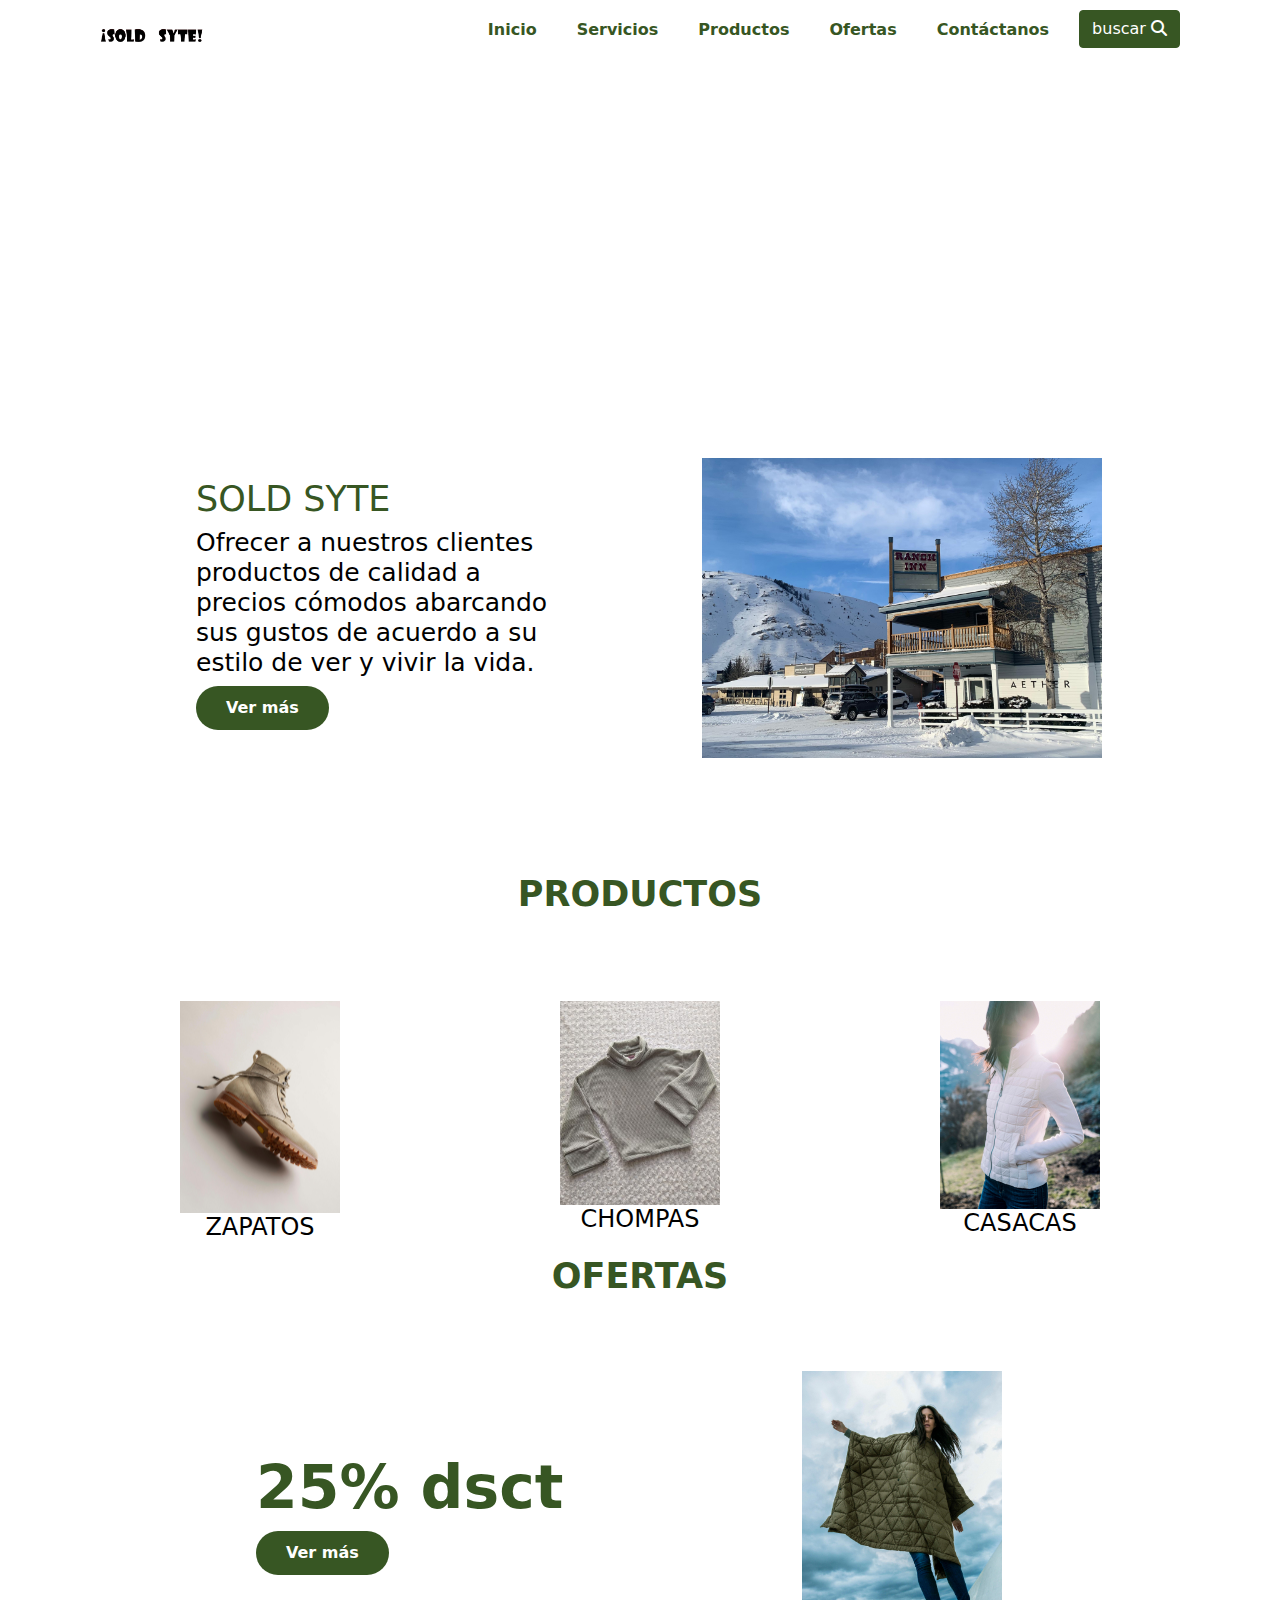
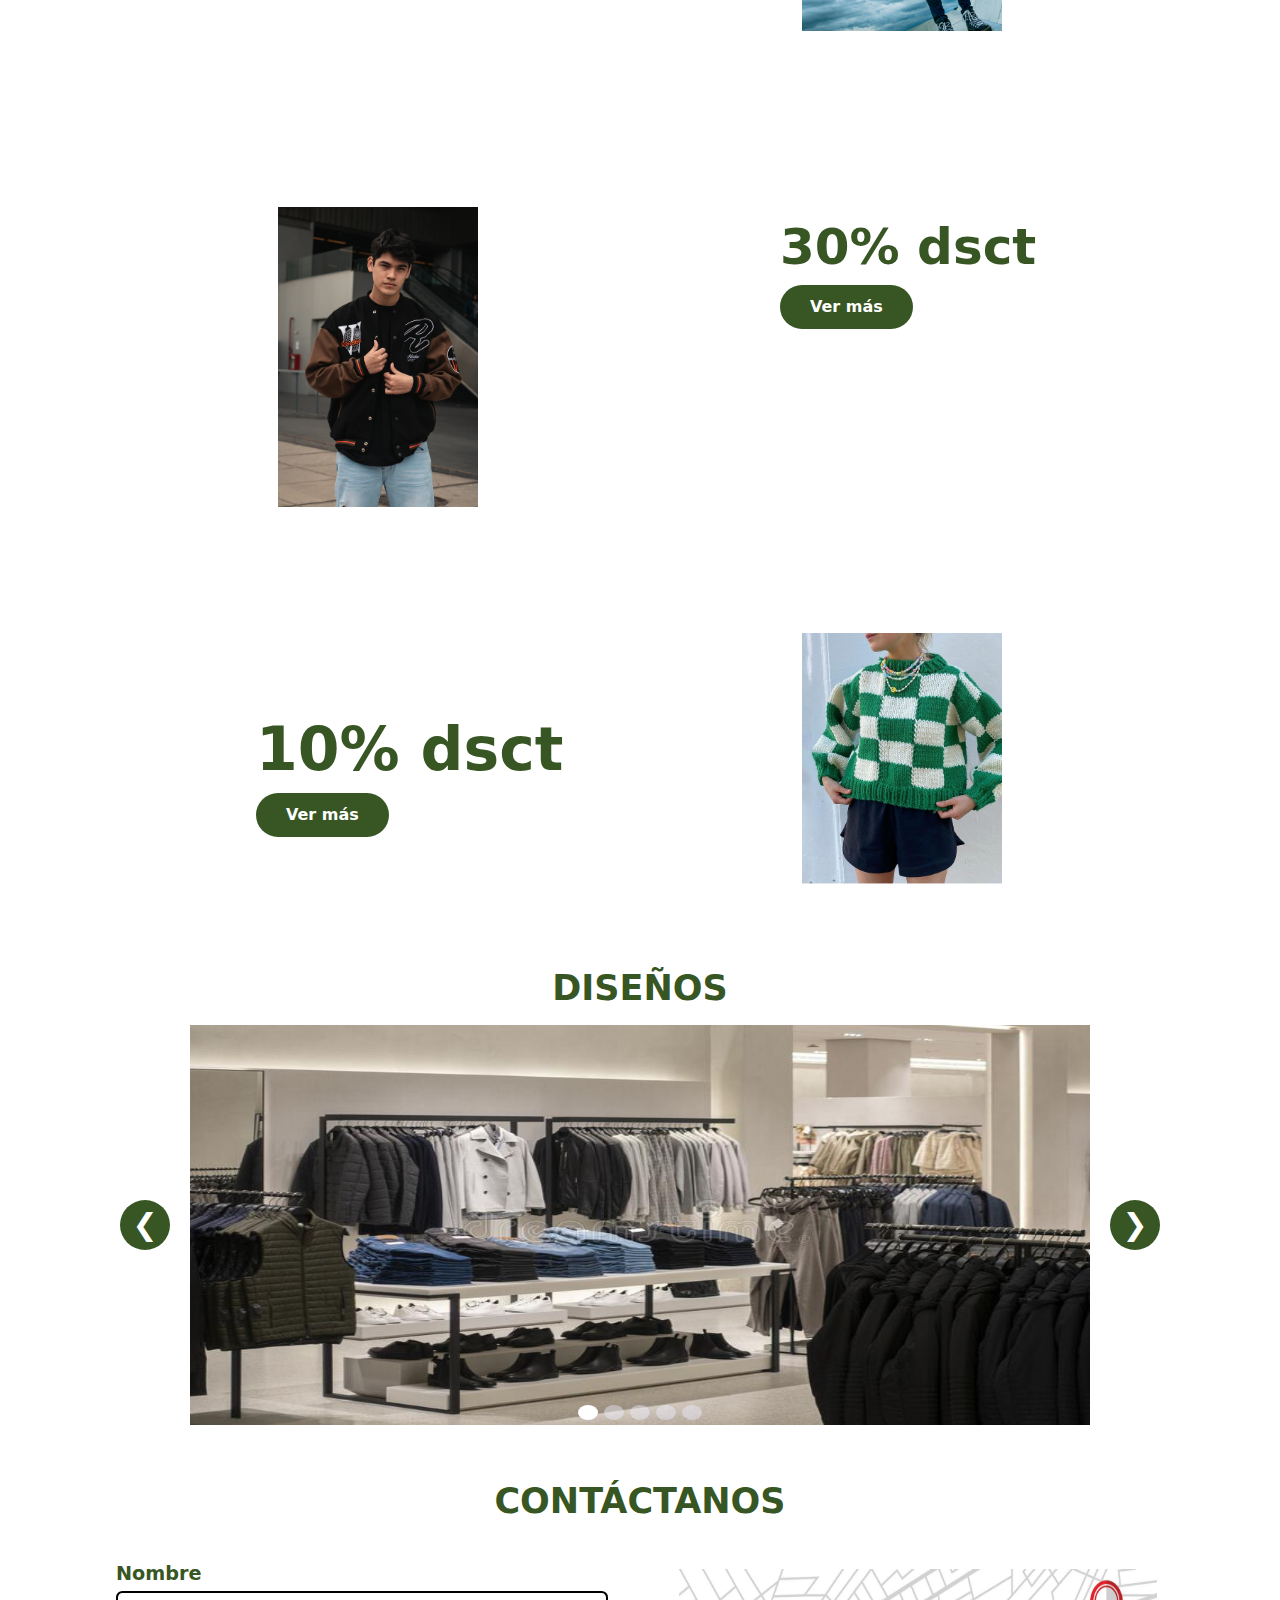
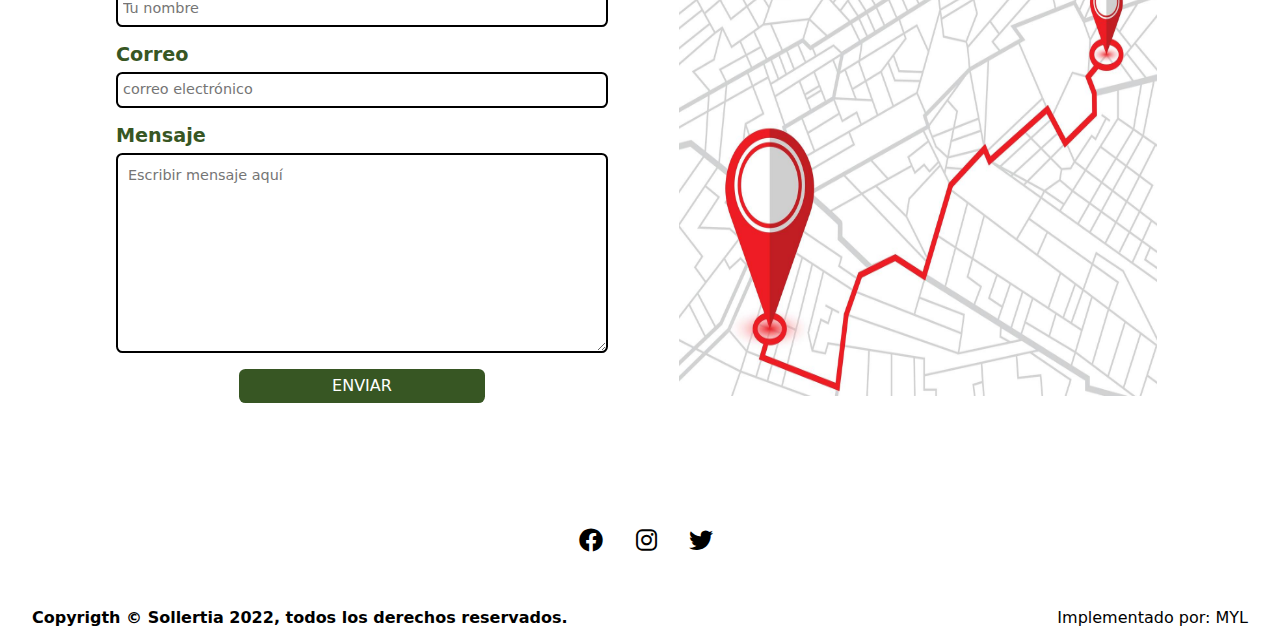
<file: index.html>
<!DOCTYPE html>
<html lang="en">
<head>
    <meta charset="UTF-8">
    <meta http-equiv="X-UA-Compatible" content="IE=edge">
    <meta name="viewport" content="width=device-width, initial-scale=1.0">
    <title>MYL</title>
    <link rel="stylesheet" href="css/bootstrap.css" />
    <link rel="stylesheet" href="css/bootstrap.min.css" />
    <link rel="stylesheet" href="font/css/fontawesome.css" />
    <link rel="stylesheet" href="font/css/brands.css" />
    <link rel="stylesheet" href="font/css/solid.css" />
    <link rel="stylesheet" href="css/estilos.css">
</head>
<body>
  <!-- menu -->
    <section id="menu" class="secmenu">
        <header>
          <img src="img/¡SOLD    SYTE!.png" class="logo responsive" alt="" />

          <ul class="navigation responsive">
            <li><a href="#inicio">Inicio</a></li>
            <li><a href="">Servicios</a></li>
            <li><a href="">Productos</a></li>
            <li><a href="">Ofertas</a></li>
            <li><a href="#contactanos">Contáctanos</a></li>
            <button class="btn btn-buscar">
              buscar <i class="fa-solid fa-search"></i>
            </button>
          </ul>
        </header>
      </section>
      <!-- /menu -->
        <!-- inicio -->
        <div id="inicio" class="secinicio">
            <div class="row justify-content-md-center rsecinicio">
              <div class="col-md-6 info-inicio">
                <h4 class="i1h4">SOLD SYTE</h4>
                <h4 class="i2h4">
                  Ofrecer a nuestros clientes productos de calidad a precios 
                  cómodos abarcando sus gustos de acuerdo a su estilo de ver 
                  y vivir la vida.
                </h4>
                <a class="ibtn-ver-mas" href="">Ver más</a>
              </div>
              <div class="col-md-6 img-inicio">
                <img src="img/f70bce848346691e99d4dc727726e5c3aea75561-3024x2268.jpg" class="img-fluid" alt="" />
              </div>
            </div>
          </div>
          <!-- /inicio -->
          <!-- opcion1 p01-->
          <p id="opcion1">PRODUCTOS</p>
          <section>
            <div id="opcion1contenido">
              <div class="container">
                <div class="row justify-content-md-center">
                  <div class="col-lg-4 col-md-4 col-sm-4 col-xs-12">
                    <div class="box-part text-center">
                      <img src="img/1e2d60c9dc62ce2f6842d1c0af0b8508ad0bb057-7456x9942.jpg" class="op1img1" alt="" />
                    </div>
                    <div class="title01">
                      <h4>ZAPATOS</h4>
                    </div>
                  </div>
                  <div class="col-lg-4 col-md-4 col-sm-4 col-xs-12">
                    <div class="box-part text-center">
                      <img src="img/19-CHOMPA-BELLY-MENLANGE-540x690.jpg" class="op1img2" alt="" />
                    </div>
                    <div class="title01">
                      <h4>CHOMPAS</h4>
                    </div>
                  </div>
                  <div class="col-lg-4 col-md-4 col-sm-4 col-xs-12">
                    <div class="box-part text-center">
                      <img src="img/9501d7f6eab661a4e7675d17773386032da62db6-8368x5584.jpg" class="op1img3" alt="" />
                    </div>
                    <div class="title01">
                      <h4>CASACAS</h4>
                    </div>
                  </div>
                </div>
              </div>
            </div>
          </section>
          <!-- /opcion1 p01-->
           <!-- /opcion2 p01-->
        <p id="opcion2">OFERTAS</p>
        <div id="desc1" class="secdesc1">
          <div class="row justify-content-md-center rsecdesc1">
            <div class="col-md-6 info-desc1">
              <h4 class="i1h4">25% dsct</h4>
              <h4 class="i2h4"></h4>
              <a class="ibtndesc2-ver-mas" href="">Ver más</a>
            </div>
            <div class="col-md-6 img-desc1">
              <img src="img/13d1c59c715aa63b4752ac752111002579c87b40-8192x5464.jpg" class="img-fluid" alt="" />
            </div>
          </div>
        </div>
        <!-- /opcion2 p01-->
        <!-- /opcion2 p02-->
        <div id="desc2" class="secdesc2">
            <div class="row justify-content-md-center rsecdesc2">
              <div class="col-md-6 img-desc2">
                <img src="img/casaca-marron-jacket-rome.webp" class="img-fluid" alt="" />
              </div>
              <div class="col-md-6 info-desc2">
                <h4 class="i1h4">30% dsct</h4>
                <h4 class="i2h4"></h4>
                <a class="ibtndesc2-ver-mas" href="">Ver más</a>
              </div>
            </div>
          </div>
          <!-- /opcion2 p02-->
          <!-- /opcion2 p01-->
          <p id="opcion2"></p>
          <div id="desc1" class="secdesc1">
            <div class="row justify-content-md-center rsecdesc1">
              <div class="col-md-6 info-desc1">
                <h4 class="i1h4">10% dsct</h4>
                <h4 class="i2h4"></h4>
                <a class="ibtndesc2-ver-mas" href="">Ver más</a>
              </div>
              <div class="col-md-6 img-desc1">
                <img src="img/11111111.jpg" class="img-fluid" alt="" />
              </div>
            </div>
          </div>
        <!-- /opcion2 p01-->
        <!-- opcion4 galeria-->
        <p id="opcion4">DISEÑOS</p>
        <div class="container container-img">
          <div class="slider-container">
            <div class="slider">
              <a><img src="img/marca-moderna-vacía-interior-de-moda-la-tienda-ropa-dentro-del-centro-comercial-185065829.jpg" /></a>
            </div>
            <div class="slider">
              <a><img src="img/maxresdefault.jpg" /></a>
            </div>
            <div class="slider">
              <a><img src="img/15992551283898.jpg" /></a>
            </div>
            <div class="slider">
              <a><img src="img/177689.webp" /></a>
            </div>
            <div class="slider">
              <a><img src="img/3a9ceb0635a71e8519ef54383c77b22692f28681-5756x3676.jpg" /></a>
            </div>
            <div class="prev-button" onclick="plusSlide(-1)">&#10094;</div>
            <div class="next-button" onclick="plusSlide(1)">&#10095;</div>
            <div class="lines">
              <div class="line" onclick="currentSlide(1)"></div>
              <div class="line" onclick="currentSlide(2)"></div>
              <div class="line" onclick="currentSlide(3)"></div>
              <div class="line" onclick="currentSlide(4)"></div>
              <div class="line" onclick="currentSlide(5)"></div>
            </div>
          </div>
        </div>
        <!-- /opcion4 galeria-->
        <!-- opcion6 contactanos-->
        <p id="opcion6">CONTÁCTANOS</p>
        <div class="contact-container">
          <div class="form-container">
            <form action="" class="contact-form">
              <h3>Nombre</h3>
              <input type="text" placeholder="Tu nombre" required />
              <h3>Correo</h3>
              <input
                type="CORREO"
                name=""
                id=""
                placeholder="correo electrónico"
                required
              />
              <h3>Mensaje</h3>
              <textarea
                name=""
                id="textarea"
                cols="30"
                rows="10"
                placeholder="Escribir mensaje aquí"
              ></textarea>
              <input type="submit" value="enviar" class="enviar-boton" />
            </form>
          </div>
          <div class="map">
            <img src="img/two-location-pins-in-gps-navigator-map-vector.jpg" alt="" />
          </div>
        </div>
        <!-- /opcion6 contactanos-->
        <!-- footer p01-->
        <ul class="socialsbottom">
          <li>
            <a
              href=""
              target="_blank"
              ><i class="fa-brands fa-facebook"></i
            ></a>
          </li>
          <li>
            <a href="" target="_blank"
              ><i class="fa-brands fa-instagram"></i
            ></a>
          </li>
          <li>
            <a href="" target="_blank"
              ><i class="fa-brands fa-twitter"></i
            ></a>
          </li>
        </ul>
        <div class="container-footer">
          <div class="copyright">
            Copyrigth © Sollertia 2022, todos los derechos reservados.
          </div>
          <div class="information">Implementado por: MYL</div>
        </div>
        <!-- /footer p01-->
        
              
    </body>
    <script src="js/bootstrap.js"></script>
      <script src="js/bootstrap.min.js"></script>
      <script src="js/estilos.js"></script>
    </html>
</file>
<file: css/estilos.css>
/* general */
/* general */
*{
    margin: 0;
    padding: 0;
    box-sizing: border-box;
}
/* general fin */
/* menu */
.secmenu{
    position: relative;
    width: 100%;
    min-height: 100vh;
    display: flex;
    justify-content: space-between;
    align-items: center;
    padding: 100px;
    margin-bottom: -500px;
    z-index: 1;
}
.logo{
    width: 10%;
    height: 8%;
}
header{
    position: fixed;
    background-color: #fff;
    top: 0;
    left: 0;
    width: 100%;
    padding: 10px 100px;
    display: flex;
    justify-content: space-between;
    align-items: center;
}
header .logo{
    font-size: 2em;
    color: #fff;
    font-weight: 700;
    text-transform: uppercase;
    text-decoration: none;
}
header .navigation{
    position: relative;
    display: flex;
}
header .navigation li{
    list-style: none;
    margin-top: 8px;
}
header .navigation li a{
    color: #375623;
    margin-left: 40px;
    text-decoration: none;
    font-weight: bold;
}
.btn-buscar{
    margin-left: 30px;
    background-color: #375623;
    border-color:#375623;
    color: #fff;
}
.btn-buscar:hover{
    color: #000000;
    border-color: #000;
    background-color: #fff;
}

@media (max-width: 1200px){
    .secmenu .navigation{
        display: none;
    }
}

@media (max-width: 880px){
    .logo{
        width: 20%;
        height: 25%;
    }
}
@media (max-width: 680px){
    .logo{
        width: 30%;
        height: 35%;
    }
}
@media (max-width: 480px){
    .logo{
        width: 40%;
        height: 45%;
    }
}
@media (max-width: 340px){
    .logo{
        width: 50%;
        height: 55%;
    }
}
/* menu fin */
/* inicio */

.secinicio{
    padding: 10%;
    margin-bottom: 30px;
}
.rsecinicio{
    margin-bottom: -100px;
    margin-top: 30px;
}
.secinicio .info-inicio{
    margin-top: -110px;
    padding: 80px;
}
.secinicio .i1h4{
    color:#375623;
    font-size: 35px;
}
.secinicio .i2h4{
    color: #000000;
    font-size: 25px;
}
.ibtn-ver-mas{
    padding: 10px 30px;
    background: #375623;
    display: inline-block;
    text-decoration: none;
    color: #fff;
    font-weight: bold;
    border-radius: 25px;
    border-color: #000000;
    margin-left: 0px;
}
.img-inicio{
    text-align: center;
}
.img-inicio img{
    margin-top: -80px;
    width: 80%;
}
@media (max-width: 1480px){
    .img-inicio{
        margin-top: 20px;
    }
    .secmenu{
        margin-bottom: -500px;
    }
}
@media (max-width: 1280px){
    .img-inicio{
        margin-top: 30px;
    }
    .secmenu{
        margin-bottom: -550px;
    }
}
@media (max-width: 1230px){
    .img-inicio{
        margin-top: 50px;
    }
    .secmenu{
        margin-bottom: -600px;
    }
}
@media (max-width: 1160px){
    .img-inicio{
        margin-top: 70px;
    }
    .rsecinicio{
        margin-top: 70px;
    }
}
@media (max-width: 1030px){
    .img-inicio{
        margin-top: 90px;
    }
}
@media (max-width: 990px){
    .img-inicio{
        margin-top: 120px;
    }
}
@media (max-width: 880px){
    .img-inicio{
        margin-top: 160px;
    }
}
@media (max-width: 767px){
    .img-inicio img{
        margin-top: -180px;
        margin-bottom: 35px;
    }
}

/* inicio fin */
/* opcion1 p01 */
#opcion1{
    color: #375623;
    text-align: center;
    font-weight: bold;
    font-size: 35px;
    margin-bottom: 80px;
    margin-top: 20px;
}
.op1img1{
    width: 45%;
}
.op1img2{
    width: 45%;
}
.op1img3{
    width: 45%;
}
.title01{
    padding: -10px 10px;
    text-align: center;
    color: #000000;
    align-items: center;
}
/* opcion1 p01 fin */
/* opcion2 p01*/
#opcion2{
    color: #375623;
    text-align: center;
    font-weight: bold;
    font-size: 40px;
    margin-bottom: -30px;
}
.secdesc1{
    padding: 10%;
    margin-bottom: 30px;
}
.rsecdesc1{
    margin-bottom: -100px;
    margin-top: -30px;
}
.secdesc1 .info-desc1{
    padding-left: 140px;
    padding-top: 80px;
}
.secdesc1 .i1h4{
    color: #375623;
    font-size: 60px;
    font-weight: bold;
}
.secdesc1 .i2h4{
    color: #375623;
    font-size: 35px;
}
.img-desc1{
    text-align: center;
}
.img-desc1 img{
    margin-top: 0px;
    width: 40%;
}
.secdesc1{
    margin-bottom: 50px;
}
@media (max-width: 1030px){
    .img-desc1{
        margin-top: 90px;
    }
}
@media (max-width: 990px){
    .img-desc1{
        margin-top: 120px;
    }
}
@media (max-width: 880px){
    .img-desc1{
        margin-top: 160px;
    }
}
@media (max-width: 767px){
    .img-desc1{
        margin-top: 100px;
    }
    .info-desc1{
        margin-left: 2%;
    }
}
@media (max-width: 700px){
    .info-desc1{
        margin-left: -30px;
    }
}
@media (max-width: 550px){
    .info-desc1{
        margin-left: -50px;
    }
    .img-desc1{
        margin-bottom: 50px;
    }
}
/* opcion2 p01 fin */
/* opcion2 p02 */
#opcion2{
    color: #375623;
    text-align: center;
    font-weight: bold;
    font-size: 35px;
    margin-bottom: -30px;
}
.secdesc2{
    padding: 10%;
    margin-bottom: 30px;
}
.rsecdesc2{
    margin-bottom: -100px;
    margin-top: -30px;
}
.secdesc2 .info-desc2{
    padding-left: 140px;
    padding-top: 80px;
}
.secdesc2 .i1h4{
    color: #375623;
    font-size: 50px;
    font-weight: bold;
}
.secdesc2 .i2h4{
    color: #375623;
    font-size: 25px;
}
.ibtndesc2-ver-mas{
    padding: 10px 30px;
    background: #375623;
    display: inline-block;
    text-decoration: none;
    color: #fff;
    font-weight: bold;
    border-radius: 25px;
    border-color: #000000;
    margin-left: 0px;
}
.img-desc2{
    text-align: center;
}
.img-desc2 img{
    margin-top: 0px;
    width: 40%;
}
@media (max-width: 1280px){
    .info-desc2{
        margin-top: -70px;
    }
}
@media (max-width: 990px){
    .info-desc2{
        margin-top: -90px;
    }
}
@media (max-width: 880px){
    .info-desc2{
        margin-top: -110px;
    }
    .img-desc2{
        margin-top: 50px;
    }
}
@media (max-width: 767px){
    .info-desc2{
        margin-top: -90px;
    }
    #opcion2{
        margin-top: 70px;
    }
}
@media (max-width: 550px){
    .info-desc2{
        margin-left: -50px;
    }
}
/* opcion2 p02 fin */
/* opcion4 galeria*/
#opcion4{
    color: #375623;
    text-align: center;
    font-weight: bold;
    font-size: 35px;
    margin-bottom: 10px;
    margin-top: 50px;
}

.slider-container{
    max-width: 700px;
    height: auto;
    margin: auto;
    position: relative;
    display: flex;
    justify-content: center;
    align-items: center;
}
.slider-container .slider img{
    width: 900px;
    height: 400px;
    vertical-align: middle;
}
.prev-button, .next-button{
    width: 50px;
    height: 50px;
    font-size: 30px;
    background-color: #375623;
    border-radius: 50%;
    font-weight: bold;
    color: #fff;
    display: flex;
    justify-content: center;
    align-items: center;
    cursor: pointer;
    position: absolute;
    transition: background-color 0.3s ease;
}

.prev-button{
    left: -170px;
}

.next-button{
    right: -170px;
}

.lines{
    position: absolute;
    display: flex;
    bottom: 5px;
}

.line{
    padding: 1.5px 10px;
    margin: 0 3px;
    background-color: rgba(240, 240, 255, 0.445);
    cursor: pointer;
    transition: background-color 0.3s ease;
    border-radius: 50%;
    height: 15px;
}

.active,
.line:hover{
    background-color: white;
}

.slider{
    display: none;
    animation-duration: 2s;
}



@media (max-width: 700px){
    .prev-button, .next-button{
        font-size: 20px;
    }
    .line{
        padding: 1px 8px;
    }
}
@media (max-width: 1370px){
    .container-img{
        width: 100%;
    }
}
@media (max-width: 1250px){
    .container-img{
        width: 75%;
    }
    .slider-container .slider img{
        width: 800px;
    }
}
@media (max-width: 1130px){
    .container-img{
        width: 60%;
    }
    .slider-container .slider img{
        width: 700px;
        height: 300px;
    }
}
@media (max-width: 1060px){
    .container-img{
        width: 50%;
    }
    .slider-container .slider img{
        width: 600px;
        height: 300px;
    }
}

@media (max-width: 850px){
    .container-img{
        width: 50%;
    }
    .slider-container .slider img{
        width: 500px;
        height: 200px;
    }
}
@media (max-width: 600px){
    .container-img{
        width: 40%;
    }
    .slider-container .slider img{
        width: 400px;
        height: 200px;
    }
    .next-button , .prev-button{
        display: none;
    }
}
@media (max-width: 450px){
    .container-img{
        width: 30%;
    }
    .slider-container .slider img{
        width: 300px;
        height: 150px;
    }
}
/* opcion4 galeria fin */
/* opcion6 contactanos*/
#opcion6{
    color: #375623;
    text-align: center;
    font-weight: bold;
    font-size: 35px;
    margin-bottom: 15px;
    margin-top: 50px;
}
.contact-container{
    max-width: 85%;
    margin: auto;
    width: 100%;
    display: grid;
    grid-template-columns: repeat(2, 1fr);
    gap: 1.5rem;
    overflow: hidden;
    margin-bottom: 100px;
}
.form-container{
    padding: 20px;
}
.form-container h3{
    font-size: 1.2rem;
    font-weight: 600;
    margin-bottom: -10px;
    color: #375623;
    font-weight: bold;
}
.contact-form{
    display: grid;
    row-gap: 1rem;
}
.contact-form input{
    width: 100%;
    outline: none;
    background: #fff;
    padding: 5px;
    font-size: 0.9rem;
    color: #000000;
    border-radius: 0.4rem;
    border-color: #375623;
    border: solid 2px;
}
#textarea{
    height: 200px;
    width: 100%;
    outline: none;
    background: #fff;
    padding: 10px;
    font-size: 0.9rem;
    color: #000000;
    border-radius: 0.4rem;
    border-color: #375623;
    border: solid 2px;
}
.contact-form .enviar-boton{
    border: none;
    outline: none;
    background-color: #375623;
    font-size: 1rem;
    font-weight: 500;
    text-transform: uppercase;
    cursor: pointer;
    color: #fff;
    width: 50%;
    margin-left: 25%;
}
.map{
    padding: 5%;
}
.map img{
    width: 100%;
    height: 100%;
}
@media (max-width: 964px){
    .contact-container{
        margin: 0 auto;
        width: 90%;
    }
}
@media (max-width: 700px){
    .contact-container{
        grid-template-columns: 1fr;
        gap: 1rem;
    }
    .map{
        display: none;
    }

}
/* opcion6 contactanos fin*/

/* footer 01*/
.socialsbottom{
    list-style: none;
    display: flex;
    align-items: center;
    justify-content: center;
    margin: 1rem 0 3rem 0;
    margin-left: -20px;
}
.socialsbottom li{
    margin: 0 10px;
    width: 35px;
    height: 35px;
    display: block;
    align-items: center;
    text-align: center;
    justify-content: center;
}
.socialsbottom a{
    text-decoration: none;
    color: #000000;

}
.socialsbottom a i{
    font-size: 1.5rem;
    transition: color .4s ease;
    margin-top: 5px;
}
.socialsbottom a:hover i{
    color: #000000;
}
.container-footer{
    width: 100%;
    display: flex;
    justify-content: space-between;
    margin-bottom: 10px;
}
.copyright{
    margin-left: 32px;
    color: #000000;
    font-weight: bold;
}

.information{
    margin-right: 32px;
    color: #000000;
}
/* footer 01 fin*/
</file>
<file: font/css/brands.css>
/*!
 * Font Awesome Free 6.2.0 by @fontawesome - https://fontawesome.com
 * License - https://fontawesome.com/license/free (Icons: CC BY 4.0, Fonts: SIL OFL 1.1, Code: MIT License)
 * Copyright 2022 Fonticons, Inc.
 */
:root, :host {
  --fa-style-family-brands: 'Font Awesome 6 Brands';
  --fa-font-brands: normal 400 1em/1 'Font Awesome 6 Brands'; }

@font-face {
  font-family: 'Font Awesome 6 Brands';
  font-style: normal;
  font-weight: 400;
  font-display: block;
  src: url("../webfonts/fa-brands-400.woff2") format("woff2"), url("../webfonts/fa-brands-400.ttf") format("truetype"); }

.fab,
.fa-brands {
  font-weight: 400; }

.fa-monero:before {
  content: "\f3d0"; }

.fa-hooli:before {
  content: "\f427"; }

.fa-yelp:before {
  content: "\f1e9"; }

.fa-cc-visa:before {
  content: "\f1f0"; }

.fa-lastfm:before {
  content: "\f202"; }

.fa-shopware:before {
  content: "\f5b5"; }

.fa-creative-commons-nc:before {
  content: "\f4e8"; }

.fa-aws:before {
  content: "\f375"; }

.fa-redhat:before {
  content: "\f7bc"; }

.fa-yoast:before {
  content: "\f2b1"; }

.fa-cloudflare:before {
  content: "\e07d"; }

.fa-ups:before {
  content: "\f7e0"; }

.fa-wpexplorer:before {
  content: "\f2de"; }

.fa-dyalog:before {
  content: "\f399"; }

.fa-bity:before {
  content: "\f37a"; }

.fa-stackpath:before {
  content: "\f842"; }

.fa-buysellads:before {
  content: "\f20d"; }

.fa-first-order:before {
  content: "\f2b0"; }

.fa-modx:before {
  content: "\f285"; }

.fa-guilded:before {
  content: "\e07e"; }

.fa-vnv:before {
  content: "\f40b"; }

.fa-square-js:before {
  content: "\f3b9"; }

.fa-js-square:before {
  content: "\f3b9"; }

.fa-microsoft:before {
  content: "\f3ca"; }

.fa-qq:before {
  content: "\f1d6"; }

.fa-orcid:before {
  content: "\f8d2"; }

.fa-java:before {
  content: "\f4e4"; }

.fa-invision:before {
  content: "\f7b0"; }

.fa-creative-commons-pd-alt:before {
  content: "\f4ed"; }

.fa-centercode:before {
  content: "\f380"; }

.fa-glide-g:before {
  content: "\f2a6"; }

.fa-drupal:before {
  content: "\f1a9"; }

.fa-hire-a-helper:before {
  content: "\f3b0"; }

.fa-creative-commons-by:before {
  content: "\f4e7"; }

.fa-unity:before {
  content: "\e049"; }

.fa-whmcs:before {
  content: "\f40d"; }

.fa-rocketchat:before {
  content: "\f3e8"; }

.fa-vk:before {
  content: "\f189"; }

.fa-untappd:before {
  content: "\f405"; }

.fa-mailchimp:before {
  content: "\f59e"; }

.fa-css3-alt:before {
  content: "\f38b"; }

.fa-square-reddit:before {
  content: "\f1a2"; }

.fa-reddit-square:before {
  content: "\f1a2"; }

.fa-vimeo-v:before {
  content: "\f27d"; }

.fa-contao:before {
  content: "\f26d"; }

.fa-square-font-awesome:before {
  content: "\e5ad"; }

.fa-deskpro:before {
  content: "\f38f"; }

.fa-sistrix:before {
  content: "\f3ee"; }

.fa-square-instagram:before {
  content: "\e055"; }

.fa-instagram-square:before {
  content: "\e055"; }

.fa-battle-net:before {
  content: "\f835"; }

.fa-the-red-yeti:before {
  content: "\f69d"; }

.fa-square-hacker-news:before {
  content: "\f3af"; }

.fa-hacker-news-square:before {
  content: "\f3af"; }

.fa-edge:before {
  content: "\f282"; }

.fa-napster:before {
  content: "\f3d2"; }

.fa-square-snapchat:before {
  content: "\f2ad"; }

.fa-snapchat-square:before {
  content: "\f2ad"; }

.fa-google-plus-g:before {
  content: "\f0d5"; }

.fa-artstation:before {
  content: "\f77a"; }

.fa-markdown:before {
  content: "\f60f"; }

.fa-sourcetree:before {
  content: "\f7d3"; }

.fa-google-plus:before {
  content: "\f2b3"; }

.fa-diaspora:before {
  content: "\f791"; }

.fa-foursquare:before {
  content: "\f180"; }

.fa-stack-overflow:before {
  content: "\f16c"; }

.fa-github-alt:before {
  content: "\f113"; }

.fa-phoenix-squadron:before {
  content: "\f511"; }

.fa-pagelines:before {
  content: "\f18c"; }

.fa-algolia:before {
  content: "\f36c"; }

.fa-red-river:before {
  content: "\f3e3"; }

.fa-creative-commons-sa:before {
  content: "\f4ef"; }

.fa-safari:before {
  content: "\f267"; }

.fa-google:before {
  content: "\f1a0"; }

.fa-square-font-awesome-stroke:before {
  content: "\f35c"; }

.fa-font-awesome-alt:before {
  content: "\f35c"; }

.fa-atlassian:before {
  content: "\f77b"; }

.fa-linkedin-in:before {
  content: "\f0e1"; }

.fa-digital-ocean:before {
  content: "\f391"; }

.fa-nimblr:before {
  content: "\f5a8"; }

.fa-chromecast:before {
  content: "\f838"; }

.fa-evernote:before {
  content: "\f839"; }

.fa-hacker-news:before {
  content: "\f1d4"; }

.fa-creative-commons-sampling:before {
  content: "\f4f0"; }

.fa-adversal:before {
  content: "\f36a"; }

.fa-creative-commons:before {
  content: "\f25e"; }

.fa-watchman-monitoring:before {
  content: "\e087"; }

.fa-fonticons:before {
  content: "\f280"; }

.fa-weixin:before {
  content: "\f1d7"; }

.fa-shirtsinbulk:before {
  content: "\f214"; }

.fa-codepen:before {
  content: "\f1cb"; }

.fa-git-alt:before {
  content: "\f841"; }

.fa-lyft:before {
  content: "\f3c3"; }

.fa-rev:before {
  content: "\f5b2"; }

.fa-windows:before {
  content: "\f17a"; }

.fa-wizards-of-the-coast:before {
  content: "\f730"; }

.fa-square-viadeo:before {
  content: "\f2aa"; }

.fa-viadeo-square:before {
  content: "\f2aa"; }

.fa-meetup:before {
  content: "\f2e0"; }

.fa-centos:before {
  content: "\f789"; }

.fa-adn:before {
  content: "\f170"; }

.fa-cloudsmith:before {
  content: "\f384"; }

.fa-pied-piper-alt:before {
  content: "\f1a8"; }

.fa-square-dribbble:before {
  content: "\f397"; }

.fa-dribbble-square:before {
  content: "\f397"; }

.fa-codiepie:before {
  content: "\f284"; }

.fa-node:before {
  content: "\f419"; }

.fa-mix:before {
  content: "\f3cb"; }

.fa-steam:before {
  content: "\f1b6"; }

.fa-cc-apple-pay:before {
  content: "\f416"; }

.fa-scribd:before {
  content: "\f28a"; }

.fa-openid:before {
  content: "\f19b"; }

.fa-instalod:before {
  content: "\e081"; }

.fa-expeditedssl:before {
  content: "\f23e"; }

.fa-sellcast:before {
  content: "\f2da"; }

.fa-square-twitter:before {
  content: "\f081"; }

.fa-twitter-square:before {
  content: "\f081"; }

.fa-r-project:before {
  content: "\f4f7"; }

.fa-delicious:before {
  content: "\f1a5"; }

.fa-freebsd:before {
  content: "\f3a4"; }

.fa-vuejs:before {
  content: "\f41f"; }

.fa-accusoft:before {
  content: "\f369"; }

.fa-ioxhost:before {
  content: "\f208"; }

.fa-fonticons-fi:before {
  content: "\f3a2"; }

.fa-app-store:before {
  content: "\f36f"; }

.fa-cc-mastercard:before {
  content: "\f1f1"; }

.fa-itunes-note:before {
  content: "\f3b5"; }

.fa-golang:before {
  content: "\e40f"; }

.fa-kickstarter:before {
  content: "\f3bb"; }

.fa-grav:before {
  content: "\f2d6"; }

.fa-weibo:before {
  content: "\f18a"; }

.fa-uncharted:before {
  content: "\e084"; }

.fa-firstdraft:before {
  content: "\f3a1"; }

.fa-square-youtube:before {
  content: "\f431"; }

.fa-youtube-square:before {
  content: "\f431"; }

.fa-wikipedia-w:before {
  content: "\f266"; }

.fa-wpressr:before {
  content: "\f3e4"; }

.fa-rendact:before {
  content: "\f3e4"; }

.fa-angellist:before {
  content: "\f209"; }

.fa-galactic-republic:before {
  content: "\f50c"; }

.fa-nfc-directional:before {
  content: "\e530"; }

.fa-skype:before {
  content: "\f17e"; }

.fa-joget:before {
  content: "\f3b7"; }

.fa-fedora:before {
  content: "\f798"; }

.fa-stripe-s:before {
  content: "\f42a"; }

.fa-meta:before {
  content: "\e49b"; }

.fa-laravel:before {
  content: "\f3bd"; }

.fa-hotjar:before {
  content: "\f3b1"; }

.fa-bluetooth-b:before {
  content: "\f294"; }

.fa-sticker-mule:before {
  content: "\f3f7"; }

.fa-creative-commons-zero:before {
  content: "\f4f3"; }

.fa-hips:before {
  content: "\f452"; }

.fa-behance:before {
  content: "\f1b4"; }

.fa-reddit:before {
  content: "\f1a1"; }

.fa-discord:before {
  content: "\f392"; }

.fa-chrome:before {
  content: "\f268"; }

.fa-app-store-ios:before {
  content: "\f370"; }

.fa-cc-discover:before {
  content: "\f1f2"; }

.fa-wpbeginner:before {
  content: "\f297"; }

.fa-confluence:before {
  content: "\f78d"; }

.fa-mdb:before {
  content: "\f8ca"; }

.fa-dochub:before {
  content: "\f394"; }

.fa-accessible-icon:before {
  content: "\f368"; }

.fa-ebay:before {
  content: "\f4f4"; }

.fa-amazon:before {
  content: "\f270"; }

.fa-unsplash:before {
  content: "\e07c"; }

.fa-yarn:before {
  content: "\f7e3"; }

.fa-square-steam:before {
  content: "\f1b7"; }

.fa-steam-square:before {
  content: "\f1b7"; }

.fa-500px:before {
  content: "\f26e"; }

.fa-square-vimeo:before {
  content: "\f194"; }

.fa-vimeo-square:before {
  content: "\f194"; }

.fa-asymmetrik:before {
  content: "\f372"; }

.fa-font-awesome:before {
  content: "\f2b4"; }

.fa-font-awesome-flag:before {
  content: "\f2b4"; }

.fa-font-awesome-logo-full:before {
  content: "\f2b4"; }

.fa-gratipay:before {
  content: "\f184"; }

.fa-apple:before {
  content: "\f179"; }

.fa-hive:before {
  content: "\e07f"; }

.fa-gitkraken:before {
  content: "\f3a6"; }

.fa-keybase:before {
  content: "\f4f5"; }

.fa-apple-pay:before {
  content: "\f415"; }

.fa-padlet:before {
  content: "\e4a0"; }

.fa-amazon-pay:before {
  content: "\f42c"; }

.fa-square-github:before {
  content: "\f092"; }

.fa-github-square:before {
  content: "\f092"; }

.fa-stumbleupon:before {
  content: "\f1a4"; }

.fa-fedex:before {
  content: "\f797"; }

.fa-phoenix-framework:before {
  content: "\f3dc"; }

.fa-shopify:before {
  content: "\e057"; }

.fa-neos:before {
  content: "\f612"; }

.fa-hackerrank:before {
  content: "\f5f7"; }

.fa-researchgate:before {
  content: "\f4f8"; }

.fa-swift:before {
  content: "\f8e1"; }

.fa-angular:before {
  content: "\f420"; }

.fa-speakap:before {
  content: "\f3f3"; }

.fa-angrycreative:before {
  content: "\f36e"; }

.fa-y-combinator:before {
  content: "\f23b"; }

.fa-empire:before {
  content: "\f1d1"; }

.fa-envira:before {
  content: "\f299"; }

.fa-square-gitlab:before {
  content: "\e5ae"; }

.fa-gitlab-square:before {
  content: "\e5ae"; }

.fa-studiovinari:before {
  content: "\f3f8"; }

.fa-pied-piper:before {
  content: "\f2ae"; }

.fa-wordpress:before {
  content: "\f19a"; }

.fa-product-hunt:before {
  content: "\f288"; }

.fa-firefox:before {
  content: "\f269"; }

.fa-linode:before {
  content: "\f2b8"; }

.fa-goodreads:before {
  content: "\f3a8"; }

.fa-square-odnoklassniki:before {
  content: "\f264"; }

.fa-odnoklassniki-square:before {
  content: "\f264"; }

.fa-jsfiddle:before {
  content: "\f1cc"; }

.fa-sith:before {
  content: "\f512"; }

.fa-themeisle:before {
  content: "\f2b2"; }

.fa-page4:before {
  content: "\f3d7"; }

.fa-hashnode:before {
  content: "\e499"; }

.fa-react:before {
  content: "\f41b"; }

.fa-cc-paypal:before {
  content: "\f1f4"; }

.fa-squarespace:before {
  content: "\f5be"; }

.fa-cc-stripe:before {
  content: "\f1f5"; }

.fa-creative-commons-share:before {
  content: "\f4f2"; }

.fa-bitcoin:before {
  content: "\f379"; }

.fa-keycdn:before {
  content: "\f3ba"; }

.fa-opera:before {
  content: "\f26a"; }

.fa-itch-io:before {
  content: "\f83a"; }

.fa-umbraco:before {
  content: "\f8e8"; }

.fa-galactic-senate:before {
  content: "\f50d"; }

.fa-ubuntu:before {
  content: "\f7df"; }

.fa-draft2digital:before {
  content: "\f396"; }

.fa-stripe:before {
  content: "\f429"; }

.fa-houzz:before {
  content: "\f27c"; }

.fa-gg:before {
  content: "\f260"; }

.fa-dhl:before {
  content: "\f790"; }

.fa-square-pinterest:before {
  content: "\f0d3"; }

.fa-pinterest-square:before {
  content: "\f0d3"; }

.fa-xing:before {
  content: "\f168"; }

.fa-blackberry:before {
  content: "\f37b"; }

.fa-creative-commons-pd:before {
  content: "\f4ec"; }

.fa-playstation:before {
  content: "\f3df"; }

.fa-quinscape:before {
  content: "\f459"; }

.fa-less:before {
  content: "\f41d"; }

.fa-blogger-b:before {
  content: "\f37d"; }

.fa-opencart:before {
  content: "\f23d"; }

.fa-vine:before {
  content: "\f1ca"; }

.fa-paypal:before {
  content: "\f1ed"; }

.fa-gitlab:before {
  content: "\f296"; }

.fa-typo3:before {
  content: "\f42b"; }

.fa-reddit-alien:before {
  content: "\f281"; }

.fa-yahoo:before {
  content: "\f19e"; }

.fa-dailymotion:before {
  content: "\e052"; }

.fa-affiliatetheme:before {
  content: "\f36b"; }

.fa-pied-piper-pp:before {
  content: "\f1a7"; }

.fa-bootstrap:before {
  content: "\f836"; }

.fa-odnoklassniki:before {
  content: "\f263"; }

.fa-nfc-symbol:before {
  content: "\e531"; }

.fa-ethereum:before {
  content: "\f42e"; }

.fa-speaker-deck:before {
  content: "\f83c"; }

.fa-creative-commons-nc-eu:before {
  content: "\f4e9"; }

.fa-patreon:before {
  content: "\f3d9"; }

.fa-avianex:before {
  content: "\f374"; }

.fa-ello:before {
  content: "\f5f1"; }

.fa-gofore:before {
  content: "\f3a7"; }

.fa-bimobject:before {
  content: "\f378"; }

.fa-facebook-f:before {
  content: "\f39e"; }

.fa-square-google-plus:before {
  content: "\f0d4"; }

.fa-google-plus-square:before {
  content: "\f0d4"; }

.fa-mandalorian:before {
  content: "\f50f"; }

.fa-first-order-alt:before {
  content: "\f50a"; }

.fa-osi:before {
  content: "\f41a"; }

.fa-google-wallet:before {
  content: "\f1ee"; }

.fa-d-and-d-beyond:before {
  content: "\f6ca"; }

.fa-periscope:before {
  content: "\f3da"; }

.fa-fulcrum:before {
  content: "\f50b"; }

.fa-cloudscale:before {
  content: "\f383"; }

.fa-forumbee:before {
  content: "\f211"; }

.fa-mizuni:before {
  content: "\f3cc"; }

.fa-schlix:before {
  content: "\f3ea"; }

.fa-square-xing:before {
  content: "\f169"; }

.fa-xing-square:before {
  content: "\f169"; }

.fa-bandcamp:before {
  content: "\f2d5"; }

.fa-wpforms:before {
  content: "\f298"; }

.fa-cloudversify:before {
  content: "\f385"; }

.fa-usps:before {
  content: "\f7e1"; }

.fa-megaport:before {
  content: "\f5a3"; }

.fa-magento:before {
  content: "\f3c4"; }

.fa-spotify:before {
  content: "\f1bc"; }

.fa-optin-monster:before {
  content: "\f23c"; }

.fa-fly:before {
  content: "\f417"; }

.fa-aviato:before {
  content: "\f421"; }

.fa-itunes:before {
  content: "\f3b4"; }

.fa-cuttlefish:before {
  content: "\f38c"; }

.fa-blogger:before {
  content: "\f37c"; }

.fa-flickr:before {
  content: "\f16e"; }

.fa-viber:before {
  content: "\f409"; }

.fa-soundcloud:before {
  content: "\f1be"; }

.fa-digg:before {
  content: "\f1a6"; }

.fa-tencent-weibo:before {
  content: "\f1d5"; }

.fa-symfony:before {
  content: "\f83d"; }

.fa-maxcdn:before {
  content: "\f136"; }

.fa-etsy:before {
  content: "\f2d7"; }

.fa-facebook-messenger:before {
  content: "\f39f"; }

.fa-audible:before {
  content: "\f373"; }

.fa-think-peaks:before {
  content: "\f731"; }

.fa-bilibili:before {
  content: "\e3d9"; }

.fa-erlang:before {
  content: "\f39d"; }

.fa-cotton-bureau:before {
  content: "\f89e"; }

.fa-dashcube:before {
  content: "\f210"; }

.fa-42-group:before {
  content: "\e080"; }

.fa-innosoft:before {
  content: "\e080"; }

.fa-stack-exchange:before {
  content: "\f18d"; }

.fa-elementor:before {
  content: "\f430"; }

.fa-square-pied-piper:before {
  content: "\e01e"; }

.fa-pied-piper-square:before {
  content: "\e01e"; }

.fa-creative-commons-nd:before {
  content: "\f4eb"; }

.fa-palfed:before {
  content: "\f3d8"; }

.fa-superpowers:before {
  content: "\f2dd"; }

.fa-resolving:before {
  content: "\f3e7"; }

.fa-xbox:before {
  content: "\f412"; }

.fa-searchengin:before {
  content: "\f3eb"; }

.fa-tiktok:before {
  content: "\e07b"; }

.fa-square-facebook:before {
  content: "\f082"; }

.fa-facebook-square:before {
  content: "\f082"; }

.fa-renren:before {
  content: "\f18b"; }

.fa-linux:before {
  content: "\f17c"; }

.fa-glide:before {
  content: "\f2a5"; }

.fa-linkedin:before {
  content: "\f08c"; }

.fa-hubspot:before {
  content: "\f3b2"; }

.fa-deploydog:before {
  content: "\f38e"; }

.fa-twitch:before {
  content: "\f1e8"; }

.fa-ravelry:before {
  content: "\f2d9"; }

.fa-mixer:before {
  content: "\e056"; }

.fa-square-lastfm:before {
  content: "\f203"; }

.fa-lastfm-square:before {
  content: "\f203"; }

.fa-vimeo:before {
  content: "\f40a"; }

.fa-mendeley:before {
  content: "\f7b3"; }

.fa-uniregistry:before {
  content: "\f404"; }

.fa-figma:before {
  content: "\f799"; }

.fa-creative-commons-remix:before {
  content: "\f4ee"; }

.fa-cc-amazon-pay:before {
  content: "\f42d"; }

.fa-dropbox:before {
  content: "\f16b"; }

.fa-instagram:before {
  content: "\f16d"; }

.fa-cmplid:before {
  content: "\e360"; }

.fa-facebook:before {
  content: "\f09a"; }

.fa-gripfire:before {
  content: "\f3ac"; }

.fa-jedi-order:before {
  content: "\f50e"; }

.fa-uikit:before {
  content: "\f403"; }

.fa-fort-awesome-alt:before {
  content: "\f3a3"; }

.fa-phabricator:before {
  content: "\f3db"; }

.fa-ussunnah:before {
  content: "\f407"; }

.fa-earlybirds:before {
  content: "\f39a"; }

.fa-trade-federation:before {
  content: "\f513"; }

.fa-autoprefixer:before {
  content: "\f41c"; }

.fa-whatsapp:before {
  content: "\f232"; }

.fa-slideshare:before {
  content: "\f1e7"; }

.fa-google-play:before {
  content: "\f3ab"; }

.fa-viadeo:before {
  content: "\f2a9"; }

.fa-line:before {
  content: "\f3c0"; }

.fa-google-drive:before {
  content: "\f3aa"; }

.fa-servicestack:before {
  content: "\f3ec"; }

.fa-simplybuilt:before {
  content: "\f215"; }

.fa-bitbucket:before {
  content: "\f171"; }

.fa-imdb:before {
  content: "\f2d8"; }

.fa-deezer:before {
  content: "\e077"; }

.fa-raspberry-pi:before {
  content: "\f7bb"; }

.fa-jira:before {
  content: "\f7b1"; }

.fa-docker:before {
  content: "\f395"; }

.fa-screenpal:before {
  content: "\e570"; }

.fa-bluetooth:before {
  content: "\f293"; }

.fa-gitter:before {
  content: "\f426"; }

.fa-d-and-d:before {
  content: "\f38d"; }

.fa-microblog:before {
  content: "\e01a"; }

.fa-cc-diners-club:before {
  content: "\f24c"; }

.fa-gg-circle:before {
  content: "\f261"; }

.fa-pied-piper-hat:before {
  content: "\f4e5"; }

.fa-kickstarter-k:before {
  content: "\f3bc"; }

.fa-yandex:before {
  content: "\f413"; }

.fa-readme:before {
  content: "\f4d5"; }

.fa-html5:before {
  content: "\f13b"; }

.fa-sellsy:before {
  content: "\f213"; }

.fa-sass:before {
  content: "\f41e"; }

.fa-wirsindhandwerk:before {
  content: "\e2d0"; }

.fa-wsh:before {
  content: "\e2d0"; }

.fa-buromobelexperte:before {
  content: "\f37f"; }

.fa-salesforce:before {
  content: "\f83b"; }

.fa-octopus-deploy:before {
  content: "\e082"; }

.fa-medapps:before {
  content: "\f3c6"; }

.fa-ns8:before {
  content: "\f3d5"; }

.fa-pinterest-p:before {
  content: "\f231"; }

.fa-apper:before {
  content: "\f371"; }

.fa-fort-awesome:before {
  content: "\f286"; }

.fa-waze:before {
  content: "\f83f"; }

.fa-cc-jcb:before {
  content: "\f24b"; }

.fa-snapchat:before {
  content: "\f2ab"; }

.fa-snapchat-ghost:before {
  content: "\f2ab"; }

.fa-fantasy-flight-games:before {
  content: "\f6dc"; }

.fa-rust:before {
  content: "\e07a"; }

.fa-wix:before {
  content: "\f5cf"; }

.fa-square-behance:before {
  content: "\f1b5"; }

.fa-behance-square:before {
  content: "\f1b5"; }

.fa-supple:before {
  content: "\f3f9"; }

.fa-rebel:before {
  content: "\f1d0"; }

.fa-css3:before {
  content: "\f13c"; }

.fa-staylinked:before {
  content: "\f3f5"; }

.fa-kaggle:before {
  content: "\f5fa"; }

.fa-space-awesome:before {
  content: "\e5ac"; }

.fa-deviantart:before {
  content: "\f1bd"; }

.fa-cpanel:before {
  content: "\f388"; }

.fa-goodreads-g:before {
  content: "\f3a9"; }

.fa-square-git:before {
  content: "\f1d2"; }

.fa-git-square:before {
  content: "\f1d2"; }

.fa-square-tumblr:before {
  content: "\f174"; }

.fa-tumblr-square:before {
  content: "\f174"; }

.fa-trello:before {
  content: "\f181"; }

.fa-creative-commons-nc-jp:before {
  content: "\f4ea"; }

.fa-get-pocket:before {
  content: "\f265"; }

.fa-perbyte:before {
  content: "\e083"; }

.fa-grunt:before {
  content: "\f3ad"; }

.fa-weebly:before {
  content: "\f5cc"; }

.fa-connectdevelop:before {
  content: "\f20e"; }

.fa-leanpub:before {
  content: "\f212"; }

.fa-black-tie:before {
  content: "\f27e"; }

.fa-themeco:before {
  content: "\f5c6"; }

.fa-python:before {
  content: "\f3e2"; }

.fa-android:before {
  content: "\f17b"; }

.fa-bots:before {
  content: "\e340"; }

.fa-free-code-camp:before {
  content: "\f2c5"; }

.fa-hornbill:before {
  content: "\f592"; }

.fa-js:before {
  content: "\f3b8"; }

.fa-ideal:before {
  content: "\e013"; }

.fa-git:before {
  content: "\f1d3"; }

.fa-dev:before {
  content: "\f6cc"; }

.fa-sketch:before {
  content: "\f7c6"; }

.fa-yandex-international:before {
  content: "\f414"; }

.fa-cc-amex:before {
  content: "\f1f3"; }

.fa-uber:before {
  content: "\f402"; }

.fa-github:before {
  content: "\f09b"; }

.fa-php:before {
  content: "\f457"; }

.fa-alipay:before {
  content: "\f642"; }

.fa-youtube:before {
  content: "\f167"; }

.fa-skyatlas:before {
  content: "\f216"; }

.fa-firefox-browser:before {
  content: "\e007"; }

.fa-replyd:before {
  content: "\f3e6"; }

.fa-suse:before {
  content: "\f7d6"; }

.fa-jenkins:before {
  content: "\f3b6"; }

.fa-twitter:before {
  content: "\f099"; }

.fa-rockrms:before {
  content: "\f3e9"; }

.fa-pinterest:before {
  content: "\f0d2"; }

.fa-buffer:before {
  content: "\f837"; }

.fa-npm:before {
  content: "\f3d4"; }

.fa-yammer:before {
  content: "\f840"; }

.fa-btc:before {
  content: "\f15a"; }

.fa-dribbble:before {
  content: "\f17d"; }

.fa-stumbleupon-circle:before {
  content: "\f1a3"; }

.fa-internet-explorer:before {
  content: "\f26b"; }

.fa-telegram:before {
  content: "\f2c6"; }

.fa-telegram-plane:before {
  content: "\f2c6"; }

.fa-old-republic:before {
  content: "\f510"; }

.fa-square-whatsapp:before {
  content: "\f40c"; }

.fa-whatsapp-square:before {
  content: "\f40c"; }

.fa-node-js:before {
  content: "\f3d3"; }

.fa-edge-legacy:before {
  content: "\e078"; }

.fa-slack:before {
  content: "\f198"; }

.fa-slack-hash:before {
  content: "\f198"; }

.fa-medrt:before {
  content: "\f3c8"; }

.fa-usb:before {
  content: "\f287"; }

.fa-tumblr:before {
  content: "\f173"; }

.fa-vaadin:before {
  content: "\f408"; }

.fa-quora:before {
  content: "\f2c4"; }

.fa-reacteurope:before {
  content: "\f75d"; }

.fa-medium:before {
  content: "\f23a"; }

.fa-medium-m:before {
  content: "\f23a"; }

.fa-amilia:before {
  content: "\f36d"; }

.fa-mixcloud:before {
  content: "\f289"; }

.fa-flipboard:before {
  content: "\f44d"; }

.fa-viacoin:before {
  content: "\f237"; }

.fa-critical-role:before {
  content: "\f6c9"; }

.fa-sitrox:before {
  content: "\e44a"; }

.fa-discourse:before {
  content: "\f393"; }

.fa-joomla:before {
  content: "\f1aa"; }

.fa-mastodon:before {
  content: "\f4f6"; }

.fa-airbnb:before {
  content: "\f834"; }

.fa-wolf-pack-battalion:before {
  content: "\f514"; }

.fa-buy-n-large:before {
  content: "\f8a6"; }

.fa-gulp:before {
  content: "\f3ae"; }

.fa-creative-commons-sampling-plus:before {
  content: "\f4f1"; }

.fa-strava:before {
  content: "\f428"; }

.fa-ember:before {
  content: "\f423"; }

.fa-canadian-maple-leaf:before {
  content: "\f785"; }

.fa-teamspeak:before {
  content: "\f4f9"; }

.fa-pushed:before {
  content: "\f3e1"; }

.fa-wordpress-simple:before {
  content: "\f411"; }

.fa-nutritionix:before {
  content: "\f3d6"; }

.fa-wodu:before {
  content: "\e088"; }

.fa-google-pay:before {
  content: "\e079"; }

.fa-intercom:before {
  content: "\f7af"; }

.fa-zhihu:before {
  content: "\f63f"; }

.fa-korvue:before {
  content: "\f42f"; }

.fa-pix:before {
  content: "\e43a"; }

.fa-steam-symbol:before {
  content: "\f3f6"; }
</file>
<file: font/css/solid.css>
/*!
 * Font Awesome Free 6.2.0 by @fontawesome - https://fontawesome.com
 * License - https://fontawesome.com/license/free (Icons: CC BY 4.0, Fonts: SIL OFL 1.1, Code: MIT License)
 * Copyright 2022 Fonticons, Inc.
 */
:root, :host {
  --fa-style-family-classic: 'Font Awesome 6 Free';
  --fa-font-solid: normal 900 1em/1 'Font Awesome 6 Free'; }

@font-face {
  font-family: 'Font Awesome 6 Free';
  font-style: normal;
  font-weight: 900;
  font-display: block;
  src: url("../webfonts/fa-solid-900.woff2") format("woff2"), url("../webfonts/fa-solid-900.ttf") format("truetype"); }

.fas,
.fa-solid {
  font-weight: 900; }
</file>
